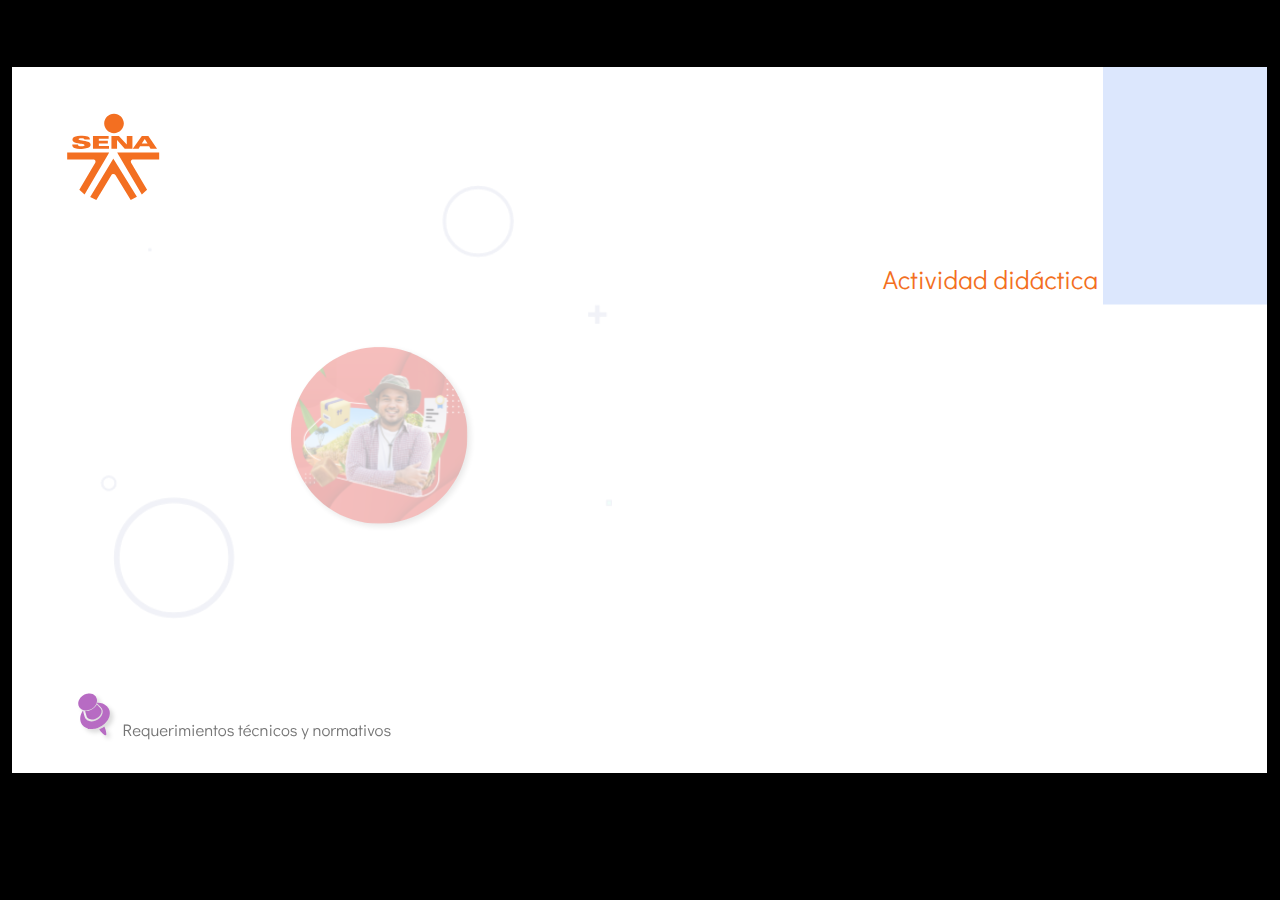
<file: actividades/story.html>
﻿<!doctype html>
<html lang="es">
<head>
  <meta charset="utf-8">
  <!-- Creado con Storyline 360 - http://www.articulate.com  -->
  <!-- version: 3.78.30747.0 -->
  <title>Actividad did&#225;ctica</title>
  <meta http-equiv="x-ua-compatible" content="IE=edge"/>
  <meta name="viewport" content="width=device-width,initial-scale=1,user-scalable=no,shrink-to-fit=no,minimal-ui"/>
  <meta name="apple-mobile-web-app-capable" content="yes"/>
  <style>
    html, body { height: 100%; padding: 0; margin: 0 }
    #app { height: 100%; width: 100%; }
  </style>

  <script>
    window.DS = {};
    window.globals = {
      DATA_PATH_BASE: '',
      HAS_FRAME: true,
      HAS_SLIDE: true,

      lmsPresent: false,
      tinCanPresent: false,
      cmi5Present: false,
      aoSupport: false,
      scale: 'show all',
      captureRc: false,
      browserSize: 'optimal',
      bgColor: '#000000',
      features: 'AccessibleVideo,BgAudioBlip,ConnectionMessages,DropIn1,DropIn2,DropIn3,FullScreenToggle,LayerPresentAsDialog,MultipleQuizTracking,PlayerSpeedControl,StreamingVideo,UpdatedThemeEditor,UseAudioElement,VideoSync',
      themeName: 'classic',
      preloaderColor: '#FFFFFF',
      suppressAnalytics: false,
      productChannel: 'stable',
      publishSource: 'storyline',
      aid: 'aid|bfc016bd-3aec-4b60-956a-59512e57094b',
      cid: '8369665a-ed78-448e-8f06-5f4546b2749c',
      playerVersion: '3.78.30747.0',
      publishTimestamp: '2023-10-13T12:48:12.7599906Z',
      maxIosVideoElements: 10,
      connectionSettings: { mode: 'disabled' },

      
      parseParams: function(qs) {
        if (window.globals.parsedParams != null) {
          return window.globals.parsedParams;
        }
        qs = (qs || window.location.search.substr(1)).split('+').join(' ');
        var params = {},
            tokens,
            re = /[?&]?([^=]+)=([^&]*)/g;

        while (tokens = re.exec(qs)) {
          params[decodeURIComponent(tokens[1]).trim()] =
            decodeURIComponent(tokens[2]).trim();
        }
        window.globals.parsedParams = params;
        return params;
      }

    };
  </script>
  <script>
    var isIe11 = ('ActiveXObject' in window || window.MSBlobBuilder != null)
      && window.msCrypto != null && !window.ActiveXObject;
    if (isIe11) {
      window.globals.unsupportedBrowser = true;
      document.write(atob('[base64]'));
    }
  </script>
  
  <script>window.THREE = { };</script>
  
</head>
<body style="background: #000000" class="cs-HTML theme-classic">
  <!-- 360 -->
  <script>!function(){var e,i=/iPhone/i,o=/iPod/i,n=/iPad/i,t=/\biOS-universal(?:.+)Mac\b/i,r=/\bAndroid(?:.+)Mobile\b/i,a=/Android/i,d=/(?:SD4930UR|\bSilk(?:.+)Mobile\b)/i,p=/Silk/i,l=/Windows Phone/i,u=/\bWindows(?:.+)ARM\b/i,b=/BlackBerry/i,s=/BB10/i,c=/Opera Mini/i,f=/\b(CriOS|Chrome)(?:.+)Mobile/i,h=/Mobile(?:.+)Firefox\b/i,v=function(e){return void 0!==e&&"MacIntel"===e.platform&&"number"==typeof e.maxTouchPoints&&e.maxTouchPoints>1&&"undefined"==typeof MSStream};e=function(e){var m={userAgent:"",platform:"",maxTouchPoints:0};e||"undefined"==typeof navigator?"string"==typeof e?m.userAgent=e:e&&e.userAgent&&(m={userAgent:e.userAgent,platform:e.platform,maxTouchPoints:e.maxTouchPoints||0}):m={userAgent:navigator.userAgent,platform:navigator.platform,maxTouchPoints:navigator.maxTouchPoints||0};var g=m.userAgent,y=g.split("[FBAN");void 0!==y[1]&&(g=y[0]),void 0!==(y=g.split("Twitter"))[1]&&(g=y[0]);var A=function(e){return function(i){return i.test(e)}}(g),w={apple:{phone:A(i)&&!A(l),ipod:A(o),tablet:!A(i)&&(A(n)||v(m))&&!A(l),universal:A(t),device:(A(i)||A(o)||A(n)||A(t)||v(m))&&!A(l)},amazon:{phone:A(d),tablet:!A(d)&&A(p),device:A(d)||A(p)},android:{phone:!A(l)&&A(d)||!A(l)&&A(r),tablet:!A(l)&&!A(d)&&!A(r)&&(A(p)||A(a)),device:!A(l)&&(A(d)||A(p)||A(r)||A(a))||A(/\bokhttp\b/i)},windows:{phone:A(l),tablet:A(u),device:A(l)||A(u)},other:{blackberry:A(b),blackberry10:A(s),opera:A(c),firefox:A(h),chrome:A(f),device:A(b)||A(s)||A(c)||A(h)||A(f)},any:!1,phone:!1,tablet:!1};return w.any=w.apple.device||w.android.device||w.windows.device||w.other.device,w.phone=w.apple.phone||w.android.phone||w.windows.phone,w.tablet=w.apple.tablet||w.android.tablet||w.windows.tablet,w}(),"object"==typeof exports&&"undefined"!=typeof module?module.exports=e:"function"==typeof define&&define.amd?define((function(){return e})):this.isMobile=e}();
    window.isMobile.apple.tablet = window.isMobile.apple.tablet ||
      (navigator.platform === 'MacIntel' && navigator.maxTouchPoints > 1);
    window.isMobile.apple.device = window.isMobile.apple.device || window.isMobile.apple.tablet;
    window.isMobile.tablet = window.isMobile.tablet || window.isMobile.apple.tablet;
    window.isMobile.any = window.isMobile.any || window.isMobile.apple.tablet;
  </script>

  <div id="focus-sink" tabindex="-1"></div>

  <div id="preso"></div>
  <script>
    (function() {

      var classTypes = [ 'desktop', 'mobile', 'phone', 'tablet' ];

      var addDeviceClasses = function(prefix, testObj) {
        var curr, i;
        for (i = 0; i < classTypes.length; i++) {
          curr = classTypes[i];
          if (testObj[curr]) {
            document.body.classList.add(prefix + curr);
          }
        }
      };

      var params = window.globals.parseParams(),
          isDevicePreview = params.devicepreview === '1',
          isPhoneOverride = params.deviceType === 'phone' || (isDevicePreview && params.phone == '1'),
          isTabletOverride = (params.deviceType === 'tablet' || isDevicePreview) && !isPhoneOverride,
          isMobileOverride = isPhoneOverride || isTabletOverride;

      var deviceView = {
        desktop: !window.isMobile.any && !isMobileOverride,
        mobile: window.isMobile.any || isMobileOverride,
        phone: isPhoneOverride || (window.isMobile.phone && !isTabletOverride),
        tablet: isTabletOverride || window.isMobile.tablet
      };

      window.globals.deviceView = deviceView;
      window.isMobile.desktop = !window.isMobile.any;
      window.isMobile.mobile = window.isMobile.any;

      addDeviceClasses('view-', deviceView);

    })();
  </script>
  
  <script src='story_content/user.js' type=text/javascript></script>
  <div class="slide-loader"></div>

  <script>
    if (window.globals.deviceView.isMobile) { var doc = document, loader = doc.body.querySelector('.slide-loader'); [ 1, 2, 3 ].forEach(function(n) { var d = doc.createElement('div'); d.style.backgroundColor = window.globals.preloaderColor; d.classList.add('mobile-loader-dot'); d.classList.add('dot' + n); loader.appendChild(d); }); }
  </script>

  <div class="mobile-load-title-overlay" style="display: none">
    <div class="mobile-load-title">Actividad did&#225;ctica</div>
  </div>

  <div class="mobile-chrome-warning"></div>

  
<style>
  .warn-connection-dialog {
    display: none;
    background: transparent;
    pointer-events: none;
    position: fixed;
    left: 0;
    top: 0;
    width: 100%;
    height: 100%;
    z-index: 999;
  }

  .warn-connection-content {
    border-radius: 4px;
    background: white;
    border: 1px solid #E7E7E7;
    color: #333333;
    box-shadow: 0 2px 4px rgba(0, 0, 0, 0.25);
    transition: all 150ms ease-out;
    position: absolute;
    white-space: nowrap;
  }

  .view-phone.is-landscape .warn-connection-content {
    left: 23px;
    bottom: 23px;
  }

  .view-tablet.is-landscape .warn-connection-content {
    left: 50%;
    top: 20px;
    transform: translateX(-50%);
  }

  .is-portrait .warn-connection-content {
    transform: translate(-50%, calc(-100% - 15px));
  }

  .warn-connection-content p {
    display: inline-block;
    margin: 0 8px 0 0;
    line-height: 33px;
    font-size: 11px;
  }

  .warn-connection-content svg {
    position: relative;
    vertical-align: middle;
    margin: 0 2px 2px 8px;
  }

  .view-desktop .warn-connection-content {
    left: 1.5em;
    bottom: 1.5em;
  }

  .view-desktop .warn-connection-content p {
    font-size: 1.1em;
  }

  .is-offline .warn-connection-dialog {
    display: block;
  }

  .is-offline .cs-panel * {
    pointer-events: none !important;
  }

  .is-offline .cs-panel {
    pointer-events: all !important;
  }

  .is-offline #nav-controls * {
    pointer-events: none !important;
  }

  .is-offline #nav-controls {
    pointer-events: all !important;
  }
</style>

<div class="warn-connection-dialog">
  <div class="warn-connection-content">
    <svg width="17" height="15" viewBox="0 0 17 15" xmlns="http://www.w3.org/2000/svg">
      <path fill="#8F0000" stroke="white" d="M16.07,12.98 L15.88,12.23 L9.51,1.21 C8.97,0.26,7.6,0.26,7.06,1.21 L0.69,12.23 C0.15,13.16,0.81,14.36,1.91,14.36 H14.65 C15.47,14.36,16.05,13.7,16.07,12.98 Z"/>
      <path fill="white" stroke="white" d="M8.58,5.5 C8.35,5.28,8.5,5.35,8.21,5.32 C8.09,5.35,7.97,5.49,7.96,5.67 C7.97,5.79,7.98,5.92,7.98,6.04 L7.98,6.04 C7.99,6.17,8,6.31,8.01,6.43 L8.01,6.44 C8.03,6.92,8.06,7.41,8.09,7.9 L8.09,7.9 C8.12,8.39,8.14,8.88,8.17,9.37 C8.17,9.39,8.18,9.42,8.2,9.44 C8.23,9.46,8.25,9.47,8.28,9.47 C8.31,9.47,8.34,9.46,8.35,9.44 C8.37,9.43,8.38,9.4,8.39,9.35 L8.39,9.34 C8.39,9.24,8.4,9.15,8.4,9.05 L8.4,9.05 C8.41,8.96,8.41,8.86,8.42,8.75 C8.43,8.44,8.45,8.12,8.47,7.81 L8.47,7.81 C8.49,7.49,8.51,7.18,8.53,6.87 C8.55,6.46,8.56,6.05,8.59,5.64 L8.6,5.62 C8.6,5.57,8.59,5.53,8.58,5.5 L8.21,5.32 Z"/>
      <circle fill="white" stroke="white" cx="8.3" cy="11.35" r="0.3"/>
    </svg>
    <p>You are offline. Trying to reconnect...</p>
  </div>
</div>

<script>
  (function() {
    window.DS.connection = {
      warningShown: false,
      assets: {},
      loadingAssetGroup: false,
      retryDelay: 500
    };

    var connectionSettings = window.globals.connectionSettings || {};

    // The `window.globals.features` variable must be set in `webpack.dev.config` when testing locally - it is not enough
    // to have it in the data - but it must be set there as well.
    var useConnectionMessages = window.AbortController != null &&
      window.location.protocol != 'file:' &&
      window.globals.features.indexOf('ConnectionMessages') != -1 &&
      connectionSettings.mode === 'normal';

    window.DS.connection.useConnectionMessages = useConnectionMessages

    var assetCount = 0;
    var checkLoadedId;


    if (useConnectionMessages && connectionSettings != null) {
      var contentEl = document.querySelector('.warn-connection-content');
      var messageEl = contentEl.querySelector('p')

      if (connectionSettings.useDarkTheme) {
        contentEl.style.borderColor = '#BABBBA';
        contentEl.style.backgroundColor = '#282828';
        contentEl.style.color = '#FFFFFF';
      }

      if (connectionSettings.message != null) {
        messageEl.textContent = window.decodeURIComponent(connectionSettings.message);
      }
    }

    function checkAssetsReady() {
      for (var i in DS.connection.assets) {
        if (!DS.connection.assets[i].success) {
          return false;
        }
      }
      return true;
    }

    function stopAssetGroup() {
      if (!useConnectionMessages) { return; }

      assetCount = 0;

      DS.connection.oldAssetGroup = DS.connection.assets;
      DS.connection.assets = {};
      DS.connection.loadingAssetGroup = false;
      clearInterval(checkLoadedId);
    }

    function startAssetGroup() {
      if (!useConnectionMessages) { return; }
      var ticks = 0;
      clearInterval(checkLoadedId);
      checkLoadedId = setInterval(function() {
        var loaded = 0;
        if (assetCount === 0 && loaded === 0) {
          clearInterval(checkLoadedId);
          return;
        }

        for (var i in DS.connection.assets) {
          if (DS.connection.assets[i].success) {
            loaded++;
          }
        }

        if (assetCount === loaded && checkAssetsReady()) {
          for (var i in DS.connection.assets) {
            if (DS.connection.assets[i].action) {
              DS.connection.assets[i].action();
            }
          }
          hideWarning();
          stopAssetGroup();
        }
      }, 100)
    }

    function requiredAsset(url, action, retry, type) {
      if (!useConnectionMessages) { return; }
      if (DS.connection.assets[url]) { return; }

      DS.connection.assets[url] = {
        success: false, action: action, retry: retry, type: type
      };
      assetCount = Object.keys(DS.connection.assets).length;
      if (!DS.connection.loadingAssetGroup) {
        startAssetGroup();
      }
      DS.connection.loadingAssetGroup = true;
    }

    function assetLoaded(url) {
      if (!useConnectionMessages) { return; }
      if (DS.connection.assets[url]) {
        DS.connection.assets[url].success = true;
      }
    }

    function assetFailed(url) {
      if (!useConnectionMessages) { return; }
      if (!DS.connection.assets[url]) {
        if (/\.js$/.test(url) && url.indexOf('transcripts') === -1) {
          setTimeout(function() {
            if (DS.connection.lastSlideLoaded != null) {
              DS.connection.lastSlideLoaded();
            }
          }, DS.connection.retryDelay);
        }
        return;
      }
      if (!DS.connection.warningShown) { showWarning(); }
      if (DS.connection.assets[url].retry) {
        setTimeout(function() {
          if (!DS.connection.assets[url].success) {
            DS.connection.assets[url].retry()
          }
        }, DS.connection.retryDelay);
      }
    }

    function hideWarning() {
      document.body.classList.remove('is-offline');
      DS.connection.warningShown = false;
    }
    DS.connection.hideWarning = hideWarning

    function showWarning(btn) {
      document.body.classList.add('is-offline')
      DS.connection.warningShown = true;
      updateWarningPosition();
    }

    function updateWarningPosition() {
      if (!DS.connection.warningShown) {
        return;
      }

      var isPortrait = document.body.classList.contains('is-portrait');
      var warningEl = document.querySelector('.warn-connection-content');

      if (isPortrait) {
        var slide = document.querySelector('.primary-slide');
        var slideRect = slide.getBoundingClientRect();

        warningEl.style.top = `${slideRect.top}px`
        warningEl.style.left = `${slideRect.left + slideRect.width / 2}px`
      } else {
        warningEl.style.top = null;
        warningEl.style.left = null;
      }

      window.requestAnimationFrame(updateWarningPosition);
    }

    // these will all be noops if the feature flag isn't set in
    // the data and `window.globals.features`
    DS.connection.requiredAsset = requiredAsset;
    DS.connection.assetLoaded = assetLoaded;
    DS.connection.assetFailed = assetFailed;
    DS.connection.stopAssetGroup = stopAssetGroup;
    DS.connection.startAssetGroup = startAssetGroup;
  })();
</script>


  <script>
    
    if (window.autoSpider && window.vInterfaceObject) {
      document.querySelector('.mobile-load-title-overlay').style.display = 'none';
    }
  </script>

  

  <link rel="stylesheet" href="html5/data/css/output.min.css" data-noprefix/>
</body>
<script src="html5/lib/scripts/bootstrapper.min.js"></script>
</html>
</file>
